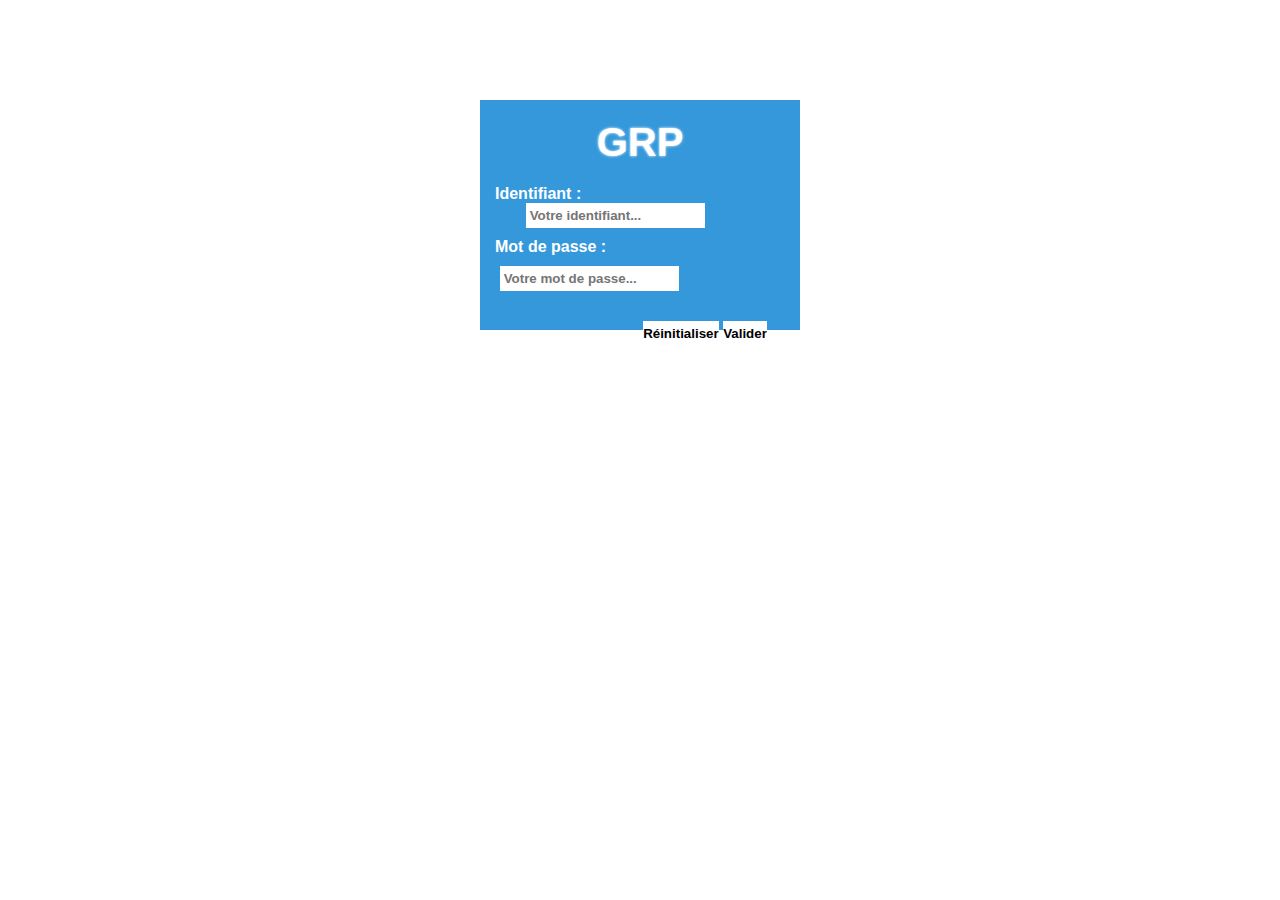
<file: wireframe/FO/index.html>
﻿<!DOCTYPE html>
<html>
	<head>
		<meta charset="utf-8" />
		<link rel="stylesheet" href="css/style.css"/>
		<title>GPR-FO-connexion</title>
	</head>
	<body>
		<header>
			<div id="conectFrame">
				<h1>GRP</h1>
				<form action="traitement-formulaire.php" method="POST">
					<p>
						<label for="id"><b>Identifiant :</b></label><input type="text" name="id" id="id" placeholder=" Votre identifiant..."/>
						<br/>
						<label for="mdp"><b>Mot de passe :</b></label><input type="password" name="mdp" id ="mdp" placeholder=" Votre mot de passe..."/>
						<br/>
						<div class="center">
							<input type="reset" name="reset" id="reset" value="Réinitialiser">
							<input type="submit" name="valider" id="valider" value="Valider">
						</div>
					</p>
				</form>
			</div>
		</header>
	</body>
</html>
</file>
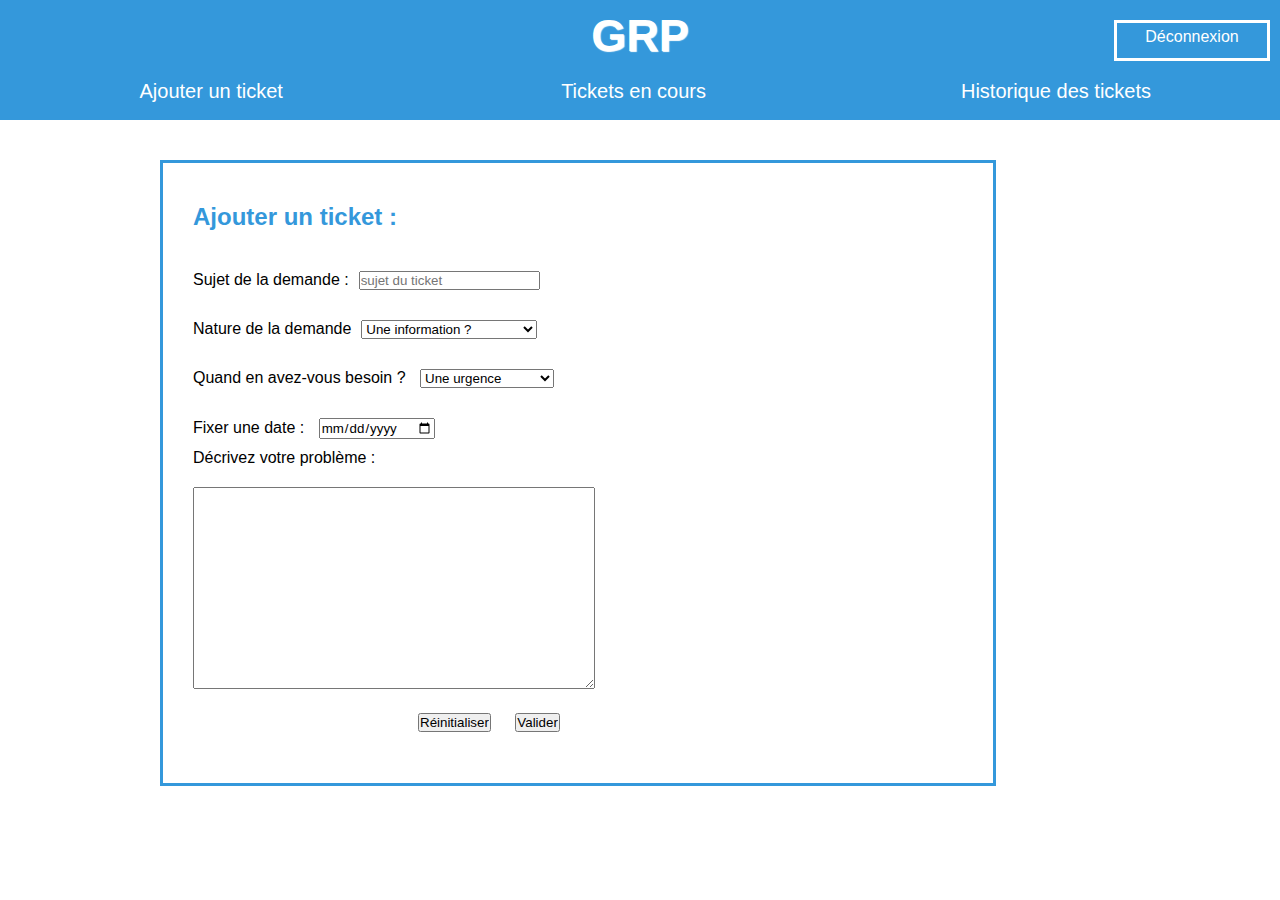
<file: wireframe/FO/fo-grp.html>
﻿<!DOCTYPE html>
<html>
	<head>
		<meta charset="utf-8" />
		<link rel="stylesheet" href="css/style.css"/>
		<title>GPR-FO-tickets</title>
	</head>
	<body>
		<header>
			<nav class="navTicket">
				<a href="fo-grp.html" class="deco">Déconnexion</a>
				<h1>GRP</h1>
				<ul>
					<li><a href="fo-grp.html">Ajouter un ticket</a></li>
					<li><a href="gpr-fo-ticket-cours.html">Tickets en cours</a></li>
					<li><a href="gpr-fo-historique.html">Historique des tickets</a></li>
				</ul>
			</nav>
		</header>
		<div class="formTicket">
			<h2>Ajouter un ticket :</h2>
			<form action="traitement-formulaire.php" method="POST">
				<p>
					<label for="objet-ticket">Sujet de la demande :</label><input type="text" name="objet-ticket" id="objet-ticket" placeholder="sujet du ticket"/>
					<br/>
					<label for="ticket-nature">Nature de la demande</label><select name="ticket-nature" id="ticket-nature">
						<optgroup label="Quel est votre problème ?">
							<option value="information">Une information ?</option>
							<option value="question">Une question ?</option>
							<option value="pb-logiciel">Un problème logiciel ?</option>
							<option value="pb-materiel">Un problème matériel ?</option>
							<option value="noidea">Aucune idée</option>
						</optgroup>
					</select>
					<br/>
					<label for="temps-laps">Quand en avez-vous besoin ?</label>
					<select name="temps-laps" id="temps-laps">
						<optgroup label="C'est pour...">
							<option value="urgent">Une urgence</option>
							<option value="demain">Demain</option>
							<option value="deux-jours">Dans deux jours</option>
							<option value="fin-semaine">Fin de semaine</option>
						</optgroup>
					</select>
					<br/>
					<label for="date">Fixer une date : </label><input type="date" name="date" id="date"/>
					<br/>
					<label class="description-pb" for="text-aera-description">Décrivez votre problème :</label>
					<br/>
					<textarea name="text-aera-description" id="text-aera-description"></textarea>
					<br/>
					<input type="reset" name="reset" id="reset" value="Réinitialiser">
					<input type="submit" name="valider" id="valider" value="Valider">
				</p>
			</form>
				
		</div>
	</body>
</html>
</file>
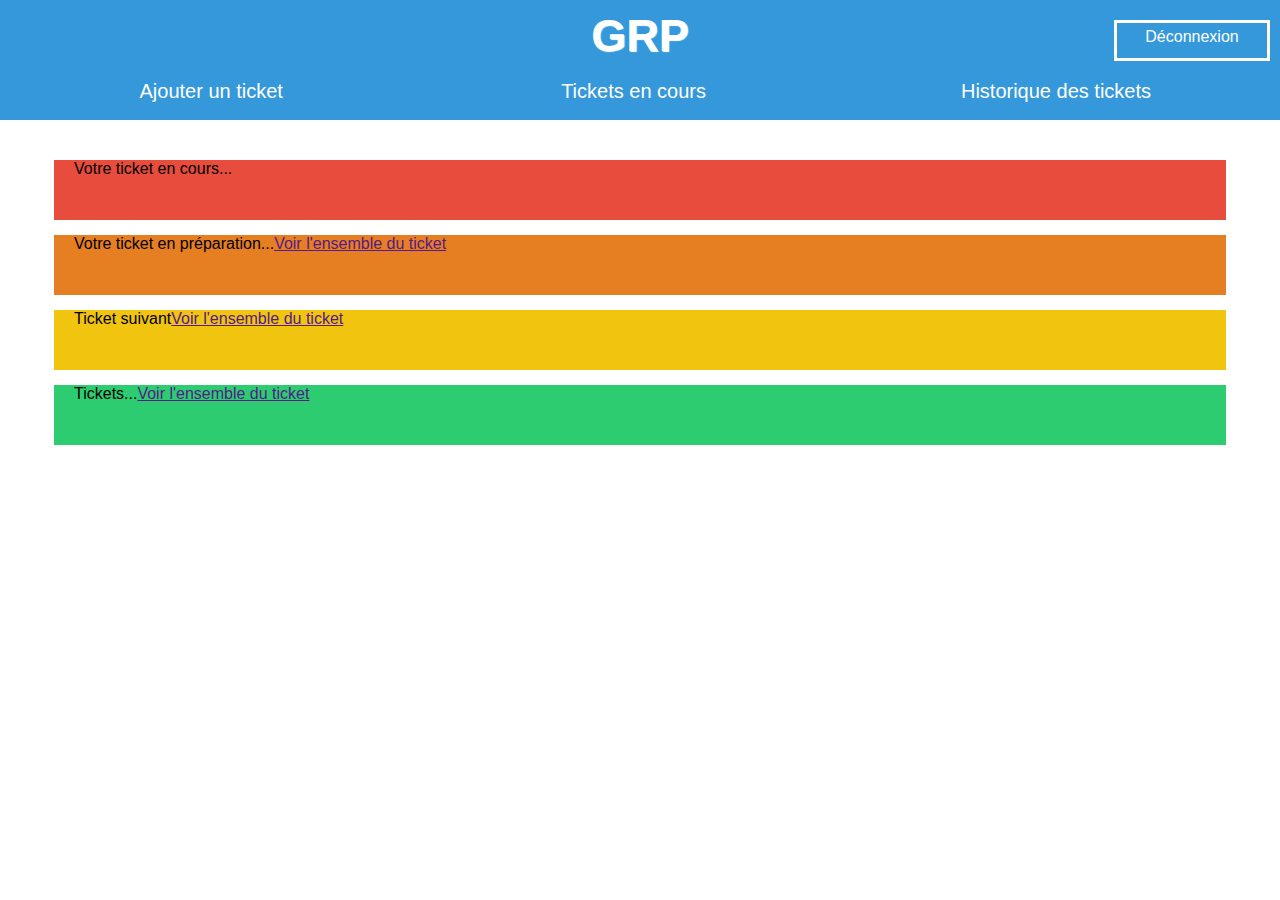
<file: wireframe/FO/gpr-fo-historique.html>
﻿<!DOCTYPE html>
<html>
	<head>
		<meta charset="utf-8" />
		<link rel="stylesheet" href="css/style.css"/>
		<title>GPR-FO-Historique</title>
	</head>
	<body>
		<header>
			<nav class="navTicket">
				<a href="fo-grp.html" class="deco">Déconnexion</a>
				<h1>GRP</h1>
				<ul>
					<li><a href="fo-grp.html">Ajouter un ticket</a></li>
					<li><a href="gpr-fo-ticket-cours.html">Tickets en cours</a></li>
					<li><a href="gpr-fo-historique.html">Historique des tickets</a></li>
				</ul>
			</nav>
		</header>
		<div class="ticketTraitement">
			<p>
				<ol>
					<div class="divticketrouge">
						<li class="ticket rouge">Votre ticket en cours...</li>
						<p>Lorem ipsum dolor sit amet, consectetur adipiscing elit. Praesent sed venenatis ante. Nullam sollicitudin nulla eget mi tempor fringilla. In sagittis lacinia mi id bibendum. Praesent sodales nulla turpis, vitae pellentesque ipsum molestie at. Cras volutpat lectus tempus, ultricies dolor a, tempor turpis. Donec ut sollicitudin odio. Pellentesque enim sem, euismod nec libero in, tempor semper elit. Maecenas pulvinar quis nisi id bibendum. Sed mattis diam tellus, sit amet vehicula arcu pulvinar eu. Vestibulum velit nibh, rhoncus sed diam eget, tincidunt ultricies diam.Lorem ipsum dolor sit amet, consectetur adipiscing elit. Praesent sed venenatis ante. Nullam sollicitudin nulla eget mi tempor fringilla. In sagittis lacinia mi id bibendum. Praesent sodales nulla turpis, vitae pellentesque ipsum molestie at. Cras volutpat lectus tempus, ultricies dolor a, tempor turpis. Donec ut sollicitudin odio. Pellentesque enim sem, euismod nec libero in, tempor semper elit. Maecenas pulvinar quis nisi id bibendum. Sed mattis diam tellus, sit amet vehicula arcu pulvinar eu. Vestibulum velit nibh, rhoncus sed diam eget, tincidunt ultricies diam.</p>
					</div>
					<div class="divticketjaune">
						<li class="ticket orange">Votre ticket en préparation...<a href="">Voir l'ensemble du ticket</a></li>
						<p>Lorem ipsum dolor sit amet, consectetur adipiscing elit. Praesent sed venenatis ante. Nullam sollicitudin nulla eget mi tempor fringilla. In sagittis lacinia mi id bibendum. Praesent sodales nulla turpis, vitae pellentesque ipsum molestie at. Cras volutpat lectus tempus, ultricies dolor a, tempor turpis. Donec ut sollicitudin odio. Pellentesque enim sem, euismod nec libero in, tempor semper elit. Maecenas pulvinar quis nisi id bibendum. Sed mattis diam tellus, sit amet vehicula arcu pulvinar eu. Vestibulum velit nibh, rhoncus sed diam eget, tincidunt ultricies diam.</p>
						</div>
					<div class="divticketjaune">
						<li class="ticket jaune">Ticket suivant<a href="">Voir l'ensemble du ticket</a></li>
						<p>Lorem ipsum dolor sit amet, consectetur adipiscing elit. Praesent sed venenatis ante. Nullam sollicitudin nulla eget mi tempor fringilla. In sagittis lacinia mi id bibendum. Praesent sodales nulla turpis, vitae pellentesque ipsum molestie at. Cras volutpat lectus tempus, ultricies dolor a, tempor turpis. Donec ut sollicitudin odio. Pellentesque enim sem, euismod nec libero in, tempor semper elit. Maecenas pulvinar quis nisi id bibendum. Sed mattis diam tellus, sit amet vehicula arcu pulvinar eu. Vestibulum velit nibh, rhoncus sed diam eget, tincidunt ultricies diam.</p>
					</div>
					<div class="divticketvert">
						<li class="ticket vert">Tickets...<a href="">Voir l'ensemble du ticket</a></li>
						<p>Lorem ipsum dolor sit amet, consectetur adipiscing elit. Praesent sed venenatis ante. Nullam sollicitudin nulla eget mi tempor fringilla. In sagittis lacinia mi id bibendum. Praesent sodales nulla turpis, vitae pellentesque ipsum molestie at. Cras volutpat lectus tempus, ultricies dolor a, tempor turpis. Donec ut sollicitudin odio. Pellentesque enim sem, euismod nec libero in, tempor semper elit. Maecenas pulvinar quis nisi id bibendum. Sed mattis diam tellus, sit amet vehicula arcu pulvinar eu. Vestibulum velit nibh, rhoncus sed diam eget, tincidunt ultricies diam.</p>
					</div>
				</ol>	
			</p>
		</div>
	</body>
</html>
</file>
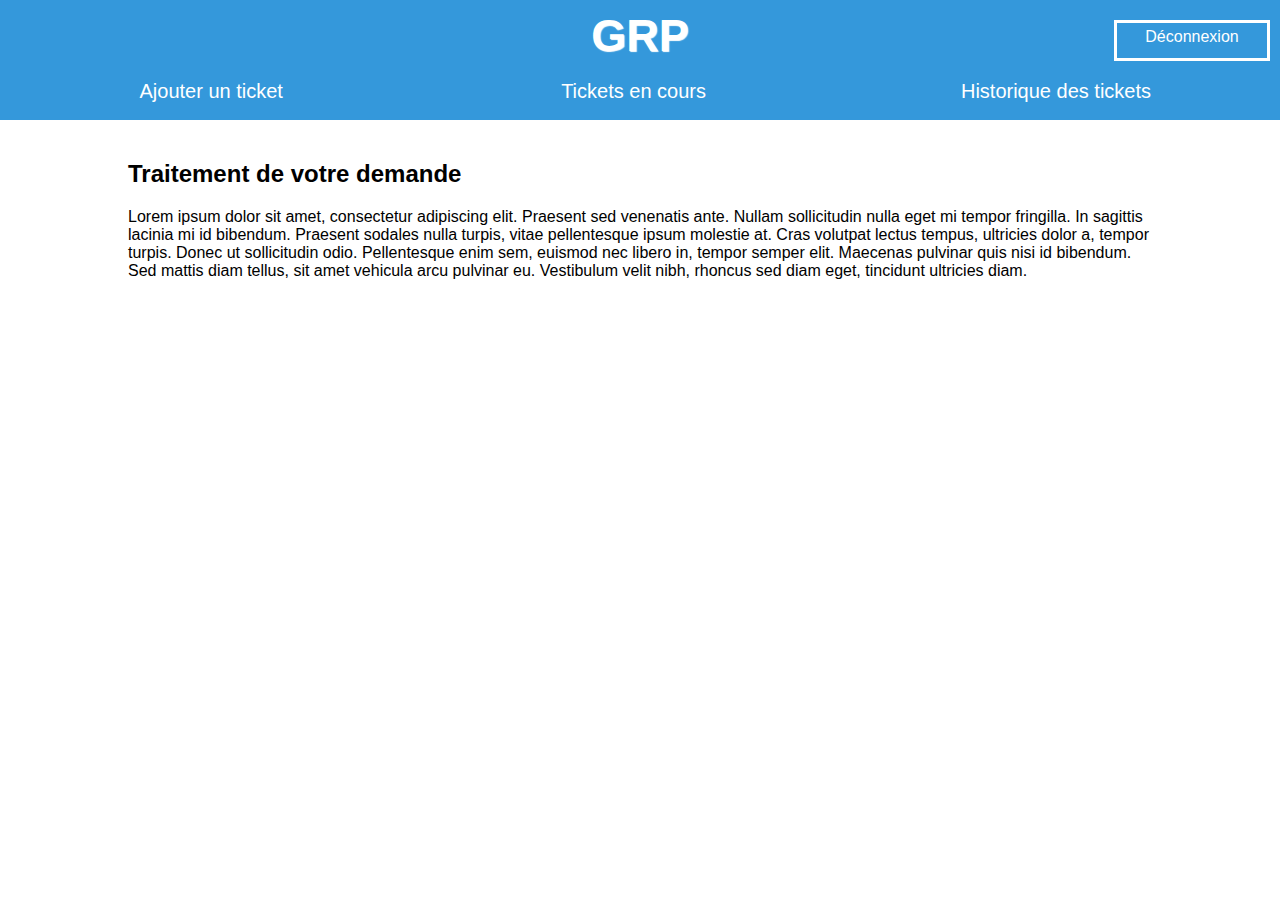
<file: wireframe/FO/gpr-fo-ticket-en-cours.html>
﻿<!DOCTYPE html>
<html>
	<head>
		<meta charset="utf-8" />
		<link rel="stylesheet" href="css/style.css"/>
		<title>GPR-FO-Ticket-en-cours</title>
	</head>
	<body>
		<header>
			<nav class="navTicket">
				<a href="fo-grp.html" class="deco">Déconnexion</a>
				<h1>GRP</h1>
				<ul>
					<li><a href="fo-grp.html">Ajouter un ticket</a></li>
					<li><a href="gpr-fo-ticket-cours.html">Tickets en cours</a></li>
					<li><a href="gpr-fo-historique.html">Historique des tickets</a></li>
				</ul>
			</nav>
		</header>
		<div class="ticket-en-cours">
			<h2>Traitement de votre demande</h2>
			<p>Lorem ipsum dolor sit amet, consectetur adipiscing elit. Praesent sed venenatis ante. Nullam sollicitudin nulla eget mi tempor fringilla. In sagittis lacinia mi id bibendum. Praesent sodales nulla turpis, vitae pellentesque ipsum molestie at. Cras volutpat lectus tempus, ultricies dolor a, tempor turpis. Donec ut sollicitudin odio. Pellentesque enim sem, euismod nec libero in, tempor semper elit. Maecenas pulvinar quis nisi id bibendum. Sed mattis diam tellus, sit amet vehicula arcu pulvinar eu. Vestibulum velit nibh, rhoncus sed diam eget, tincidunt ultricies diam.</p>
		</div>
	</body>
</html>
</file>
<file: wireframe/FO/css/style.css>
/***************************************************ALL********************************************************/
*{
	margin: 0px;
	padding: 0px;
	list-style-type : none;
	font-family : arial;
}
body{
	background-color: #ffffff;
}
.center{
	margin : auto;
	text-align: center;
	margin-top : 30px;
	margin-left : 130px;
}
.center #reset:hover{
	background-color : #3498db;
}
.center #valider:hover{
	background-color : #3498db;
}
/************************************************ conectFrame***************************************************/
#conectFrame{
	width : 320px;
	height: 220px;
	color : white;
	background-color : #3498db;
	margin : auto;
	margin-top: 100px;
	padding-top : 10px;
}
#conectFrame header{
	margin : auto;
	margin-top : 100px;
	width : 300px;
	height : 200px;
	background-color : #2c3e50;
	overflow : hidden;
}
#conectFrame #id{
	margin : auto;
	margin-left : 25px;
	margin-bottom : 10px;
}
#conectFrame p{
	margin-top : 25px;
}
#conectFrame p #mdp{
	margin-left : 20px;
	margin-top : 10px;
}
#conectFrame p #id{
	margin-left : 46px;
	margin-bottom : 10px;
}
#conectFrame #mdp{
	margin : auto;
}
#conectFrame label{
	margin-left : 15px;
}
#conectFrame input{
	font-weight : bold;
	background-color: white;
	border: none;
	height : 25px;
}
#conectFrame h1{
	color: white;
	font-family: arial;
	text-align: center;
	font-size : 40px;
	width : 100%;
	height : 40px;
	text-align : center;
	text-shadow: 0 0 3px #FFFFFF;
	margin-top : 10px;
}
/****************************************************--NAV-TICKET-***********************************************/

.navTicket h1{
	text-align : center;
	padding-top : 10px;
	padding-bottom : 10px;
	width : 100%;
	height : 40px;
	background-color: #3498db;
	color : white;
	font-size : 45px;
	text-shadow: 1px 1px 1px white;
}
.navTicket{
	width : 100%;
	height : 120px;
	background-color: #3498db;
	margin-bottom : 40px;
}
.navTicket .deco{
	text-decoration : none;
	display : block;
	width : 150px;
	height : 30px;
	display : block;
	position : absolute;
	margin-left : 1098px;
	margin-top : 20px;
	border : 3px solid white;
	color : white;
	text-align : center;
	padding-top : 5px;
	top : 0px;
	right: 10px;
}
.navTicket .deco:hover{
	background-color : white;
	color : #3498db;
	font-size : 15px;
	padding-top : 5px;
}
.navTicket ul li {
	width : 33%;
	height : 50px;
	float : left;
	text-align : center;
	list-style-type: none;
	margin-top : 10px;
	display : block;
	padding-top : 10px;
}
.navTicket ul li:hover{
	background-color : white;
	border : 3px solid #3498db;
}
.navTicket ul li a{
	text-align : center;
	font-size : 20px;
	text-decoration : none;
	width : 100%;
	color : white;
	display : block;
	height : 40px;
}
.navTicket ul li:hover a{
	color: #3498db;
	display : block;
	
}

/****************************************************--AJOUT-TICKET--********************************************/
.formTicket{
	width : 800px;
	height : 600px;
	margin : center;
	float : left;
	background-color : white;
	margin-left : 160px;
	border: 3px solid #3498db;
	padding-left : 30px;
	padding-top: 20px;
}
.formTicket h2{
	color : #3498db;
	margin-bottom : 20px;
	margin-top : 20px;
}
.formTicket input,.formTicket select{
	margin: 10px;
	margin-top : 20px;
}
.formTicket textarea{
	width : 400px;
	height : 200px;
	margin-top : 20px;
}
.formTicket #reset{
	margin-top : 20px;
	margin-left : 225px;
}
.formTicket #valider{
	margin-top : 20px;
	margin-left : 10px;
}
/******************************************************---TICKETS-EN-COURS---**************************************/
.ticketTraitement{
	width : 100%;
	height : 600px;
	display : block;
}
.ticket {
	height : 60px;
	width : 90%;
	margin : auto;
	padding-left : 20px; 
}
.ticket + p{
	height : 0px;
	overflow : hidden;
	margin-bottom : 15px;
	margin-left : 15px;
	transition-property : height;
	transition-duration : 2s;
	width : 100%;
	
}
.ticket p{
	width : 100%;
}
.ticket:hover  + p{
	transition-property : height;
	transition-duration : 2s;
	height : 100px;
	width : 90%;
	margin : auto;

}
.ticket + p:hover{
	height : 100px;
	width : 90%;
	margin : auto;
	overflow : show;
}
.divticketrouge{
	width: 100%;
	display : block;
}
.rouge{
	background-color : #e74c3c;
	border : #e74c3c;
	
}
.orange{
	background-color : #e67e22;
	border : #e67e22;
}
.divticketrouge{
	width: 100%;
	display : block;
}
.jaune{
	background-color : #f1c40f;
	border : #f1c40f;
}
.divticketjaune{
	width: 100%;
	display : block;
}
.vert{
	background-color : #2ecc71;
	border : #2ecc71;
}
.divticketvert{
	width: 100%;
	display : block;
}
/******************************************************---TICKETS-EN-COURS---**************************************/
.ticket-en-cours{
	width : 80%;
	margin : auto;
}
.ticket-en-cours h2{
	margin-bottom : 20px;
}

.ticket-en-cours p{


}
</file>
